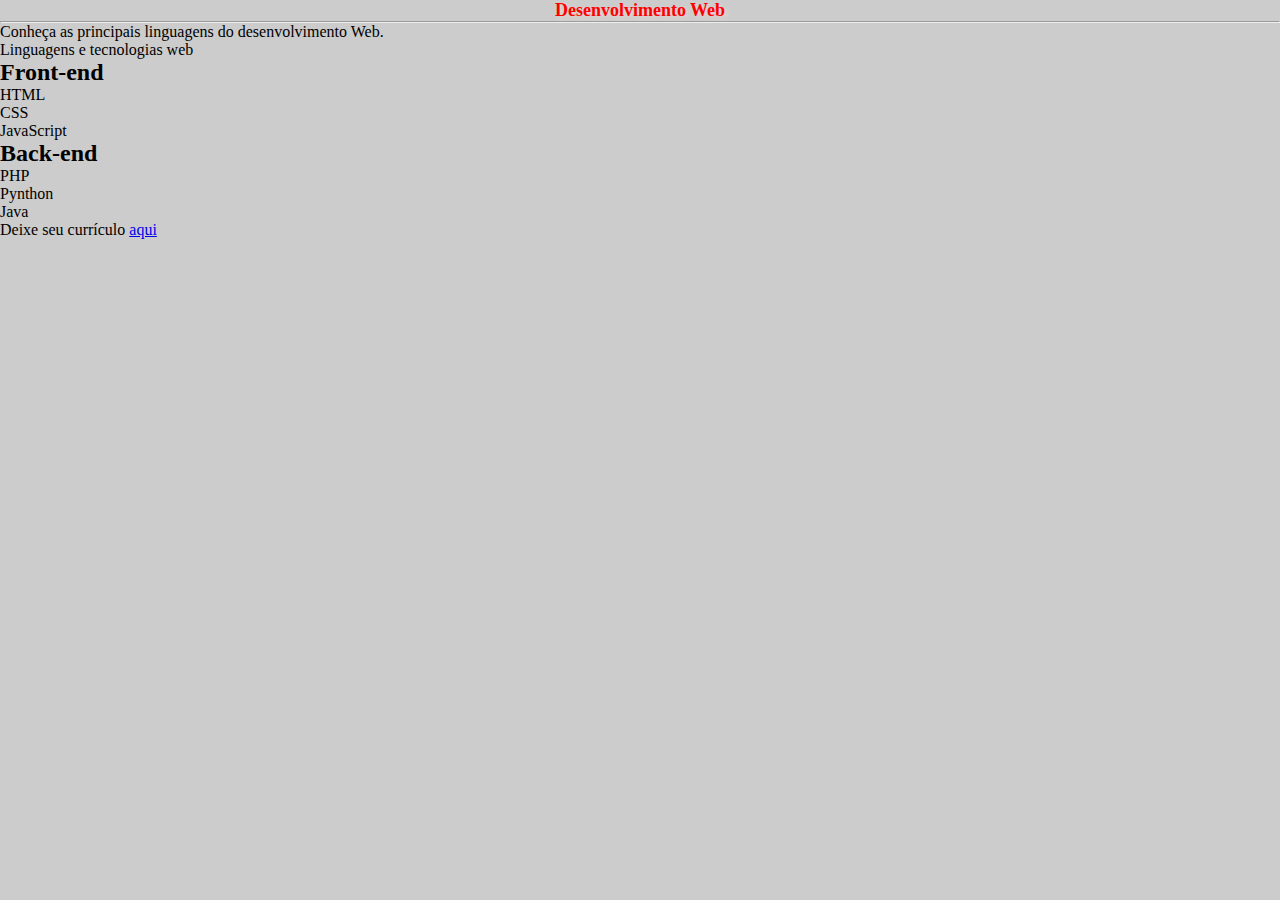
<file: index.html>
<!DOCTYPE html>
<html lang="pt-br">
<head>
    <meta charset="UTF-8">
    <meta name="viewport" content="width=, initial-scale=1.0">
    <title>Desenvolvimento Web</title>
    <link rel="stylesheet" href="css/style.css">
</head>
<body>
    <div>
        <h1>Desenvolvimento Web</h1>
        <hr>
        <p>Conheça as principais linguagens do <span>
            desenvolvimento Web.</span>
        </p>
    </div>
    <div>
        <div>Linguagens e tecnologias web</div>
        <div>
            <h2>Front-end</h2>
            <ul>
                <li>HTML</li>
                <li>CSS</li>
                <li>JavaScript</li>
            </ul>
        </div>
        <div>
            <h2>Back-end</h2>
            <ol>
                <li>PHP</li>
                <li>Pynthon</li>
                <li>Java</li>
            </ol>
        </div>
    </div>
    <div>
        <p>Deixe seu currículo
            <a href="curriculo.html">aqui</a>
        </p>
    </div>
</body>
</html>
</file>
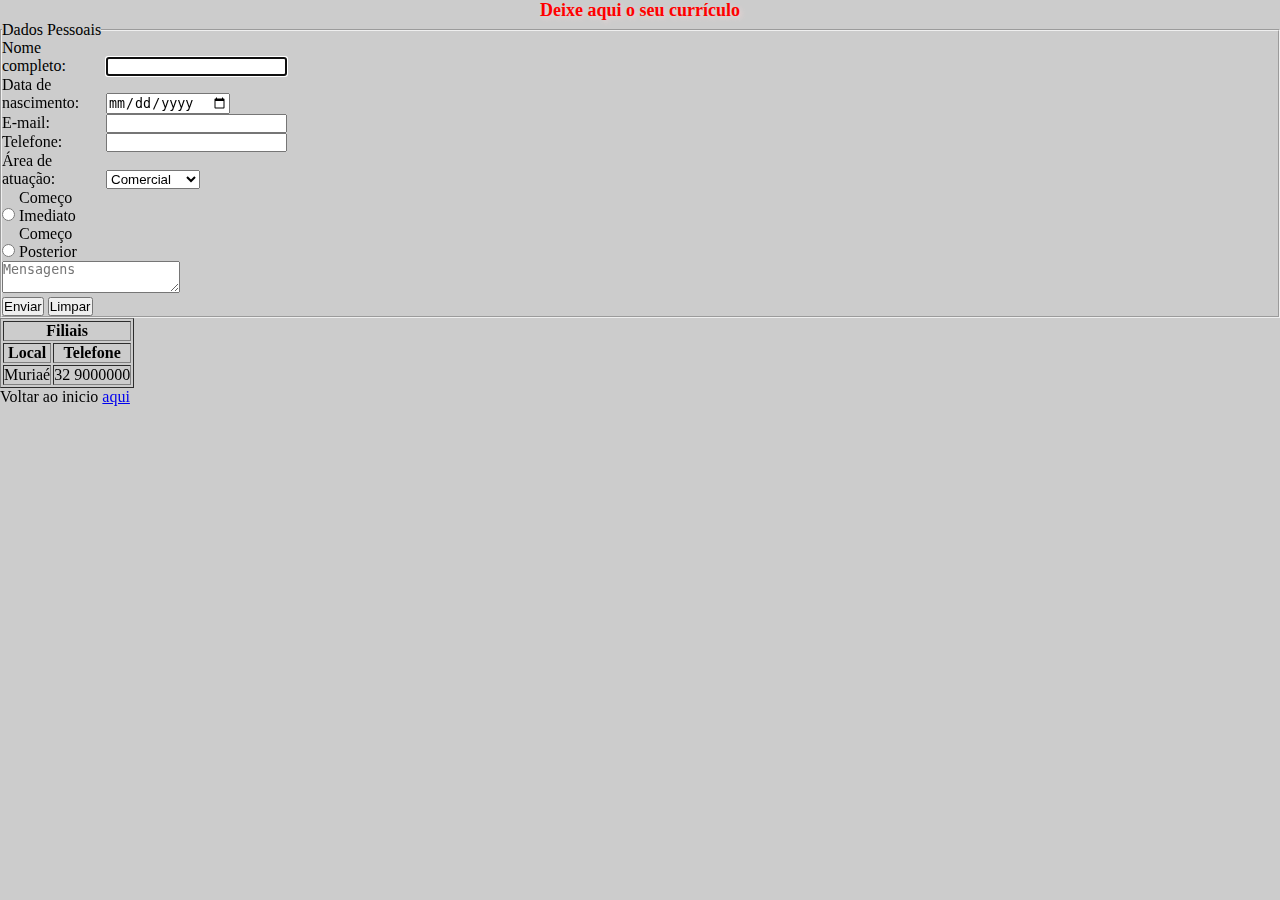
<file: curriculo.html>
<!DOCTYPE html>
<html lang="pt-br">
<head>
    <meta charset="UTF-8">
    <meta name="viewport" content="width=device-width, initial-scale=1.0">
    <title>Desenvolvimento Web</title>
    <link rel="stylesheet" href="css/style.css">
</head>
<body>
    <div>
        <h1>Deixe aqui o seu currículo</h1>
    </div>
    <div>

        <fieldset>
            <legend>Dados Pessoais</legend>
            <form>
            <label for="nome">Nome completo: </label>
            <input type="text" id="nome" autofocus><br>
            <label for="nascimento">Data de nascimento: </label>
            <input type="date" id="nascimento"><br>
            <label for="email">E-mail: </label>
            <input type="enail" id="email"><br>
            <label for="tel">Telefone: </label>
            <input type="tel" id="tel"><br>
            <label for="area">Área de atuação: </label>
            <select id="area">
                <option value="com">Comercial</option>
                <option value="op">Operacional</option>
            </select>
            <br>
            <input type="radio" name="comeco" id="imediato">
            <label for="imediato">Começo Imediato</label><br>
            <input type="radio" name="comeco" id="posterior">
            <label for="posterior">Começo Posterior</label><br>
            <textarea id="mensagem" placeholder="Mensagens">
</textarea><br>
            <input type="submit" value="Enviar">
            <input type="reset" value="Limpar">
        </form>
        </fieldset>
    </div>
    <div>
        <table border="1">
            <tr>
                <th colspan="2">Filiais</th>
            </tr>
            <tr>
                <th>Local</th>
                <th>Telefone</th>
            </tr>
            <tr>
                <td>Muriaé</td>
                <td>32 9000000</td>
            </tr>
        </table>
    </div>
      <div>
        <p>Voltar ao inicio
            <a href="index.html">aqui</a>
        </p>
    </div>
</body>
</html>
</file>
<file: css/style.css>
*{
    padding: 0; /*espaçamento interno*/
    margin: 0;  /*espaçamento externo*/
}

body{
    background-color: #ccc
}

h1{
    text-align: center;
    font-size: 18px;
    color: red;
    text-shadow: 2px 2px 5px #ebd4d4; /*sombra no texo*/
}

label{
    width: 100px; /*largura */
    display: inline-block;
    
}
</file>
